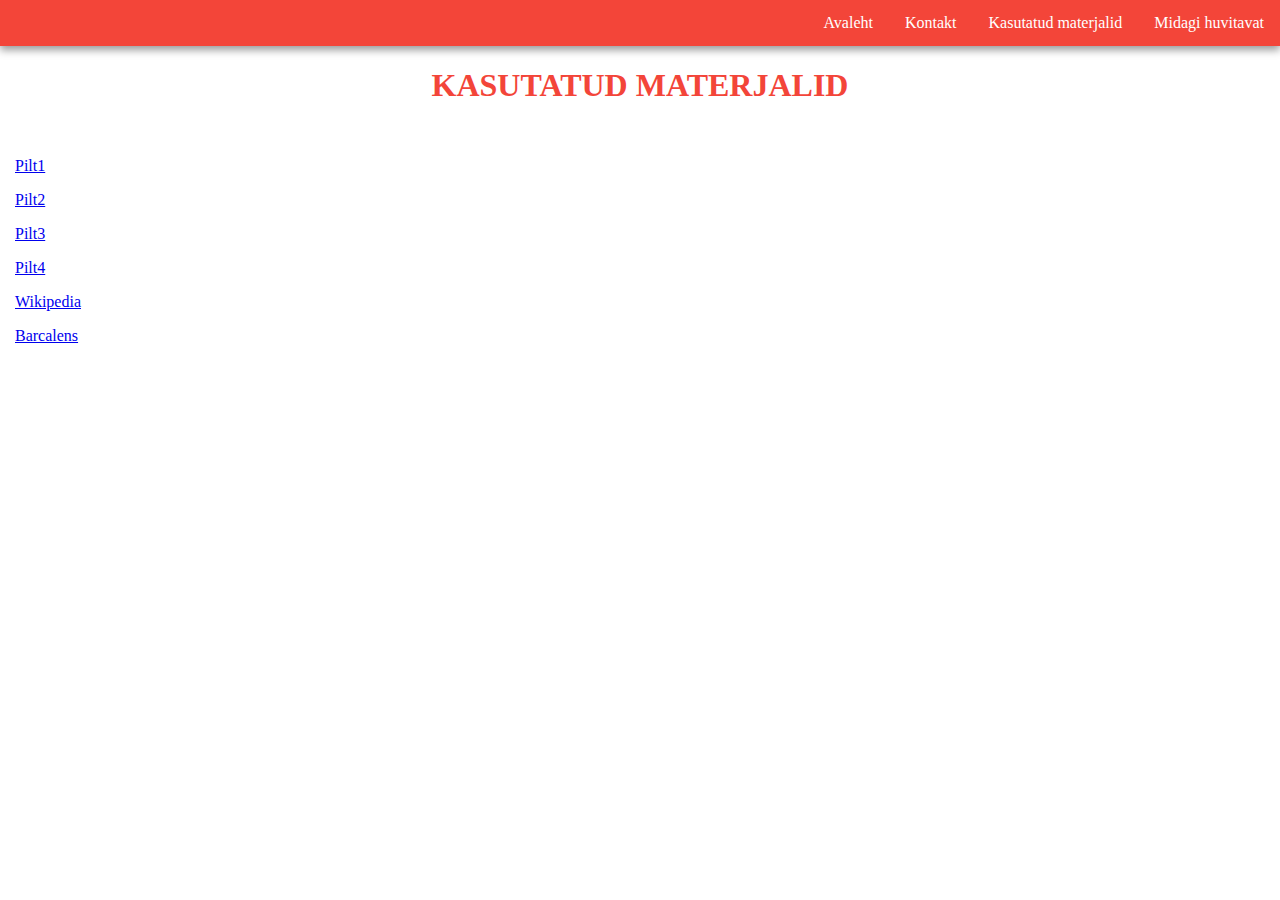
<file: kasutatud_materjal.html>
<!DOCTYPE html>
<html>
	<head>
		<link rel="stylesheet" type="text/css" href="genecss.css">
		<script src="genejs.js"></script>
		<title>Kasutatud materjalid</title>
</head>
 

<ul id="ul_menu">
    <li class="li_menu"><a href="midagi_huvitavat.html">Midagi huvitavat</a></li>
	<li class="li_menu"><a href="kasutatud_materjal.html">Kasutatud materjalid</a></li>
	<li class="li_menu"><a href="kontakt.html">Kontakt</a></li>
	<li class="li_menu"><a href="index.html">Avaleht</a></li>
</ul>
<body id="kasutatud">

<h1 id="h1_materjal">KASUTATUD MATERJALID</h1>


<div class="materjal">
<p><a href="https://cdn.onlinewebfonts.com/svg/img_317258.png">Pilt1</a></p>
<p><a href="https://media.istockphoto.com/photos/senior-man-shrugging-shoulders-picture-id91520053">Pilt2</a></p>
<p><a href="https://imagesvc.timeincapp.com/v3/fan/image?url=https://everythingbarca.com/wp-content/uploads/getty-images/2018/03/923843044-fc-barcelona-v-girona-la-liga-santander.jpg-850x560.jpg&c=sc&w=850&h=560">Pilt3</a></p>
<p><a href="http://jalgpall.ee/images/players/05254CBDA711AD9F4B31DEE56B1B4668">Pilt4</a></p>
<p><a href="https://en.wikipedia.org/wiki/Sergio_Busquets">Wikipedia</a></p>
<p><a href="https://www.barcalens.com/2015/06/ten-amazing-quotes-by-football.html">Barcalens</a></p>
</div>


</body>
</html>
</file>
<file: genecss.css>
h1 {
    color: red;
    text-align: center;
}

#gene {
	color: red;
}

#huvi {
    color:aqua;
}

#kasutatud {
    background-color:white
}

#kontakt {
    background-color:#f34539;
}

img {
	width: auto;
    height: 50%;
}

.materjal{
	width: 20%;
	margin: 15px;
	float:left;
}
#h1_materjal{
	color:#f34539;
}

#h1_kontakt{
	text-align:center;
	color:white;
}

.avatar_img {
	border-radius: 10px 10px 0 0;
	max-width: 100%;
	height:auto;
	background:white;
}

.box1{
	display: flex; 
	justify-content: center;
}
.infobox {
	background:white;
	width: 20%;
	box-shadow: 0 4px 8px 0 rgba(0,0,0,0.2);
	transition: 0.3s;
	margin: 15px;
	border-radius:10px;
	float:left;
	
}
	
.infobox:hover {
	box-shadow: 0 8px 16px 0 rgba(1,1,1,0.5);
	transform: scale(1.05)
}

.infobox:hover > .infobox_text {
	background-color:#1094ec;
}

.infobox_text {
	background-color: #1096f0;
	padding: 1px;
	border-radius: 0 0 10px 10px;
	text-align: center;
	overflow: auto;
}


body{
	margin:0;
	padding:0;
}
#ul_menu {
    list-style-type: none;
    margin: 0;
    padding: 0;
    overflow: hidden;
    background-color: #f34539;
	box-shadow: 0 4px 8px 0 rgba(0,0,0,0.4);

}

.li_menu {
    float: right;
}

li a {
    display: block;
    color: White;
    text-align: center;
    padding: 14px 16px;
    text-decoration: none;
}

li a:hover {
    background-color: white;
	color: #b62120;
}

.button {
	color: red;
}
</file>
